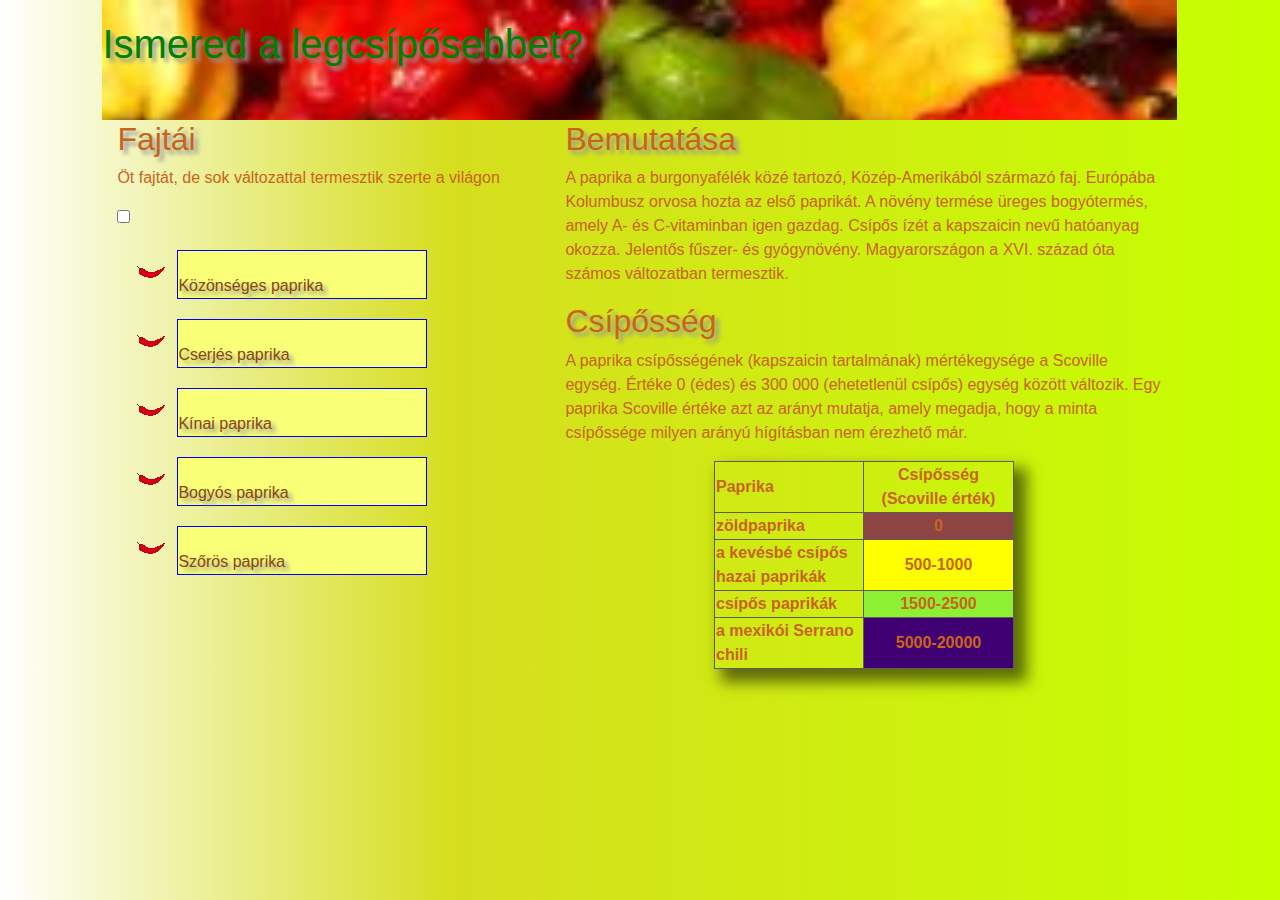
<file: Index.html>
<!DOCTYPE html>
<html lang="hu">
<head>
    <meta charset="UTF-8">
    <meta http-equiv="X-UA-Compatible" content="IE=edge">
    <meta name="viewport" content="width=device-width, initial-scale=1.0">
    <link rel="stylesheet" href="CSS/bootstrap.css">
    <link rel="stylesheet" href="CSS/style.css">
    <title>Paprika</title>
    <body>

<div id="fejlecresz" class="">
    <h1 class="">Ismered a legcsípősebbet?</h1>
</div>

      <div class="container">
          
          <div class="row">
  
              
  
            <div id="menu" class="container-fluid col-12 col-xl-5 col-lg-5 col-md-5 col-sm-12">
  <h2 style="text-shadow: 4px 4px 4px rgba(149, 150, 150, 1);">Fajtái</h2>
          <p>Öt fajtát, de sok változattal termesztik szerte a világon</p>
      
  
<div class="hamburger-menu">
    <input id="menutoggle" type="checkbox">
    <label class="menubtn" for="menutoggle">
        <span></span>
    </label>
  <ul class="menubox">
    <li><a class="menuitem" href="images/sok.png" target="_blank">Közönséges paprika</a></li>
    <li><a class="menuitem" href="https://hu.wikipedia.org/wiki/Cserj%C3%A9s_paprika" target="_blank">Cserjés paprika</a></li>
    <li><a class="menuitem" href="https://hu.wikipedia.org/wiki/K%C3%ADnai_paprika" target="_blank">Kínai paprika</a></li>
    <li><a class="menuitem" href="https://hu.wikipedia.org/wiki/Bogy%C3%B3s_paprika" target="_blank">Bogyós paprika</a></li>
    <li><a class="menuitem" href="https://hu.wikipedia.org/wiki/Sz%C5%91r%C3%B6s_paprika" target="_blank">Szőrös paprika</a></li>
  </ul>
</div>
              </div>
          
              <div id="fokeret" class="container-fluid col-12 col-xl-7 col-lg-7 col-md-7 col-sm-12">
                  <h2 style="text-shadow: 4px 4px 4px rgba(149, 150, 150, 1);">Bemutatása</h2>
                  <p>
                      A paprika a burgonyafélék közé tartozó, Közép-Amerikából származó faj. Európába Kolumbusz orvosa hozta az első paprikát. A növény termése üreges bogyótermés, amely A- és C-vitaminban igen gazdag. Csípős ízét a kapszaicin nevű hatóanyag okozza. Jelentős fűszer- és gyógynövény. Magyarországon a XVI. század óta számos változatban termesztik.
                  </p>
                  <h2 style="text-shadow: 4px 4px 4px rgba(149, 150, 150, 1);">Csípősség</h2>
                  <p>
                      A paprika csípősségének (kapszaicin tartalmának) mértékegysége a Scoville egység. Értéke 0 (édes) és 300 000 (ehetetlenül csípős) egység között változik. Egy paprika Scoville értéke azt az arányt mutatja, amely megadja, hogy a minta csípőssége milyen arányú hígításban nem érezhető már.
                  </p>
          
                  <table>
                    <tr>
                        <th>Paprika</th>
                        <th class="jobbra">Csípősség (Scoville érték)</th>
                    </tr>
                    <tr>
                        <th>zöldpaprika</th>
                        <th id="zoldhatter" class="jobbra">0</th>
                    </tr>
                    <tr>
                        <th>a kevésbé csípős hazai paprikák</th>
                        <th id="sargahatter" class="jobbra">500-1000</th>
                    </tr>
                    <tr>
                        <th>csípős paprikák</th>
                        <th id="piroshatter" class="jobbra">1500-2500</th>
                    </tr>
                    <tr>
                        <th>a mexikói Serrano chili</th>
                        <th id="lilahatter" class="jobbra">5000-20000</th>
                    </tr>
                </table>



              </div>
          </div>
      </div>


</body>
</html>
</file>
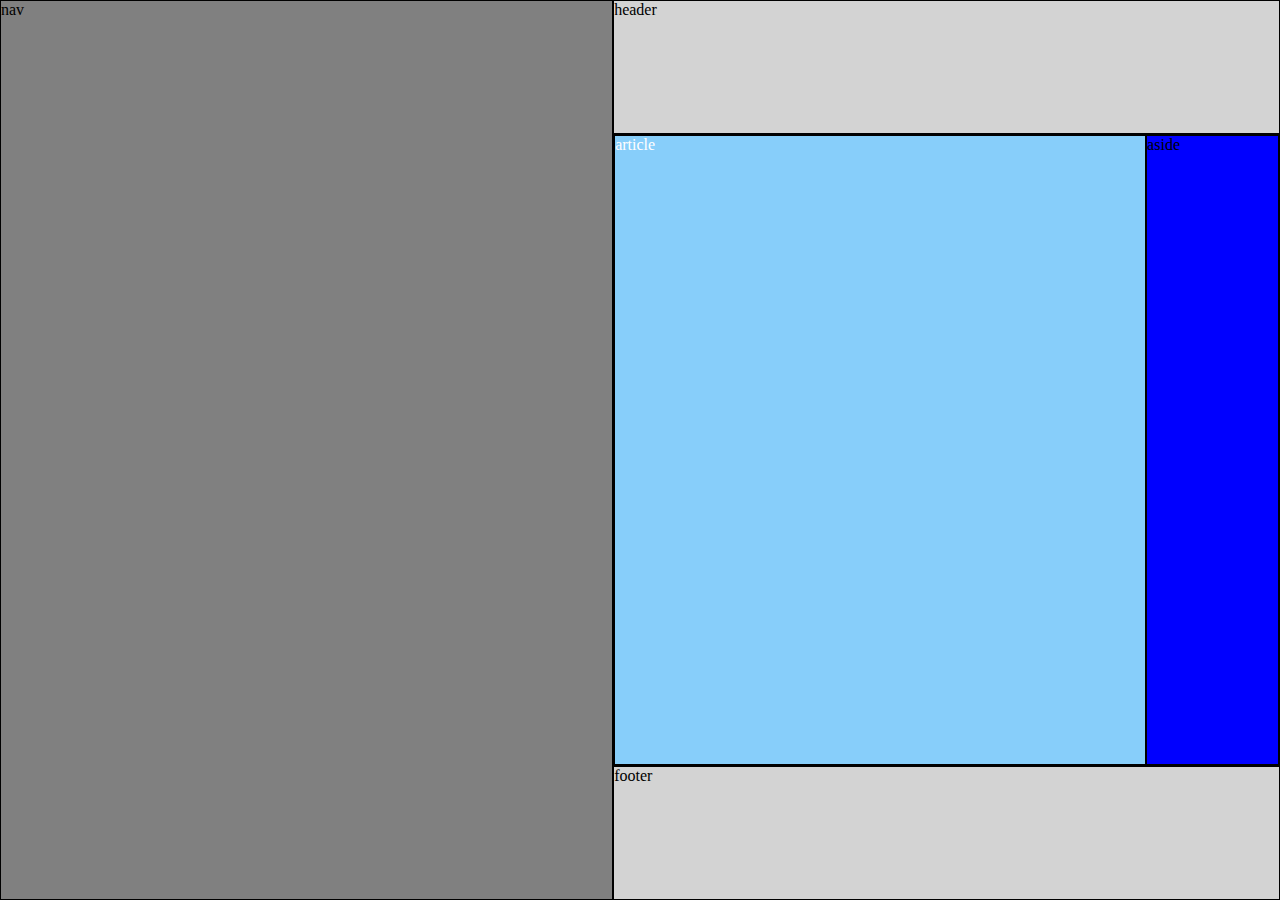
<file: flexbox layout.html>
<!DOCTYPE html>
<html lang="hu">
  <head>
    <meta charset="UTF-8" />
    <meta http-equiv="X-UA-Compatible" content="IE=edge" />
    <meta name="viewport" content="width=device-width, initial-scale=1.0" />
    <title>Flexbox layout</title>

    <style>
        *{
            padding: 0;
            margin: 0;
        }

        .container{
            display: flex;
            height: 100vh;
            flex-direction: column;
            flex-wrap: wrap;
        }

        .container div{
            border: solid 1px black;
        }

        .tartalom{
            display: flex;
            height: 70vh;
        }


        .nav {
            background-color: gray;
            height: 100vh;
            order: -1;
            flex-grow: 1;
        }

        .header {
            flex-grow: 1;
            background-color: lightgray;
        }

        .footer {
            background-color: lightgray;
            flex-grow: 1;

        }

        .aside {
            background-color: blue;
            flex-grow: 1;
        }

        .article {
            background-color: lightskyblue;
            color: white;
            flex-grow: 5;

        }
        @media screen and (max-width: 500px) {
            .tartalom{
                display: flex;
                flex-direction: column;
            }
            .container{
                display: flex;
                flex-wrap: nowrap;
            }
    
}
    
    </style>
  </head>
  <body>
    <div class="container">
        <div class="header">header</div>
        <div class="nav">nav</div>
        <div class="tartalom">
            <div class="article">article</div>
            <div class="aside">aside</div>
        </div>
        <div class="footer">footer</div>





    </div>
  </body>
</html>
</file>
<file: CSS/style.css>
body{
    background: rgb(255,255,255);
    background: linear-gradient(90deg, rgba(255,255,255,1) 0%, rgba(214,222,31,1) 35%, rgba(198,255,0,1) 100%);
    color: #c9641c;
    margin-left: 8%;
    margin-right: 8%;
}

a{
    color: hsl(25, 76%, 31%);
    text-shadow: 4px 4px 4px rgba(149, 150, 150, 1);
}

table{
    margin-left: auto;
    margin-right: auto;
    width: 300px;
    text-align: left;
    box-shadow: 10px 10px 14px 3px rgba(0,0,0,0.55);
    -webkit-box-shadow: 10px 10px 14px 3px rgba(0,0,0,0.55);
    -moz-box-shadow: 10px 10px 14px 3px rgba(0,0,0,0.55);
}

th{
    border: 1px rgb(95, 92, 92) solid;
    
}

.jobbra{
    width: 150px;
    text-align: center;
}

@media (max-width: 650px){
    h1{
        font-size: 30px;
    }
}

@media (max-width: 500px){
    h1{
        font-size: 30px;
    }
}

#fejlecresz{
    background-image: url(../Images/paprikahatter.png);
    height: 120px;
    background-repeat: no-repeat;
    background-size: 100%;
}

h1{
    padding-top: 20px;
    color: rgb(0, 128, 0);
    text-shadow: 4px 4px 4px rgba(149, 150, 150, 1);
}

#zoldhatter{
    background-color: #8f4444;
}
#sargahatter{
    background-color: rgba(255, 255, 0, 1);
}
#piroshatter{
    background-color: hsl(91, 86%, 57%);
}
#lilahatter{
    background-color: #3F0071;
}

li{
    list-style: url(../Images/chili-pepper-icon.gif);
    border: blue 1px solid;
    width: 250px;
    margin: 20px;
    background-color: #f9ff77;
    
}

#menu{
    float: right;
  }
#fokeret{
    float: left;
}
@media (max-width: 768px){
    #menutoggle{
        opacity: 0;
    }

#menutoggle:checked + .menu_btn > span {
    transform: rotate(45deg);
  }
  #menutoggle:checked + .menu_btn > span::before {
    top: 0;
    transform: rotate(0deg);
  }
  #menutoggle:checked + .menu_btn > span::after {
    top: 0;
    transform: rotate(90deg);
  }
  #menutoggle:checked ~ .menubox {
    left: 0 !important;
  }
  .menubtn {
    position: fixed;
    top: 30px;
    left: 30px;
    width: 30px;
    height: 30px;
    cursor: pointer;
    z-index: 1;
  }
  .menubtn > span,
  .menubtn > span::before,
  .menubtn > span::after {
    display: block;
    position: absolute;
    width: 100%;
    height: 5px;
    background-color: black;
    transition-duration: .25s;
  }
  .menubtn > span::before {
    content: '';
    top: -8px;
  }
  .menubtn > span::after {
    content: '';
    top: 8px;
  }
  .menubox {
    display: block;
    position: fixed;
    top: 0;
    left: -100%;
    width: 20px;
    height: 100%;
    margin: 0;
    padding: 80px 0;
    background-color: rgb(252, 231, 117);
    box-shadow: 5px 5px 5px;
    transition-duration: .25s;
    
  }
  .menuitem {
    
    display: block;
    padding: 15px 20px;
    color: black;
    font-size: 15px;
    font-weight: 100px;
    text-decoration: none;
    transition-duration: .25s;
    
  }
  .menuitem:hover {
    background-color: beige;
    text-decoration: none;
  }

  li{
    list-style: none;
    width: 150px;
    background-color: #ffecce;
    border: white 1px;
    color: black;
    
  }

}
</file>
